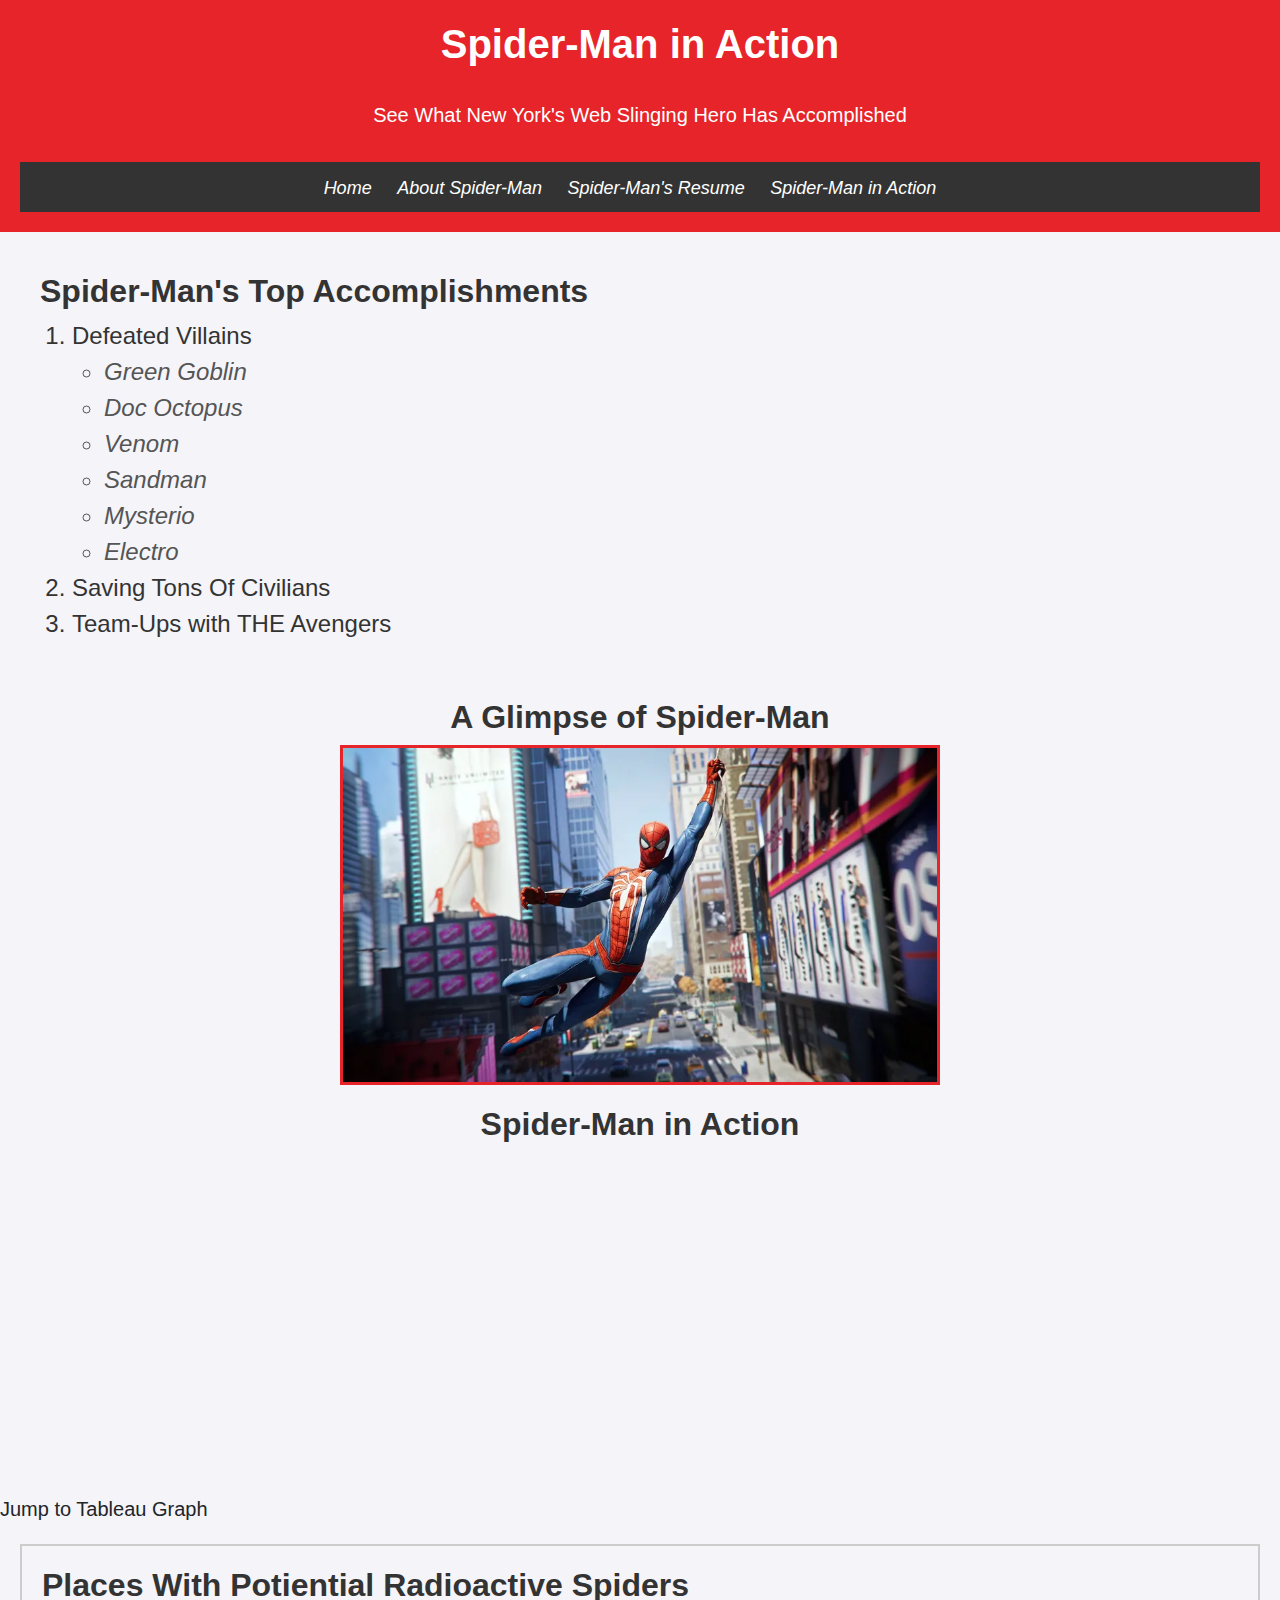
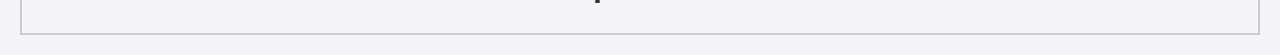
<file: startbootstrap-clean-blog-gh-pages/meinaction.html>
<!DOCTYPE html>
<html lang="en">
<head>
    <meta charset="UTF-8">
    <meta name="viewport" content="width=device-width, initial-scale=1.0">
    <title>Spider-Man in Action</title>
    <!-- Correcting path to CSS files inside the css folder -->
    <link rel="stylesheet" href="css/styles.css">
    <link rel="stylesheet" href="css/spiderman.css">
</head>
<body>
    <!-- Custom Background -->
    <div id="header">
        <h1>Spider-Man in Action</h1>
        <p>See What New York's Web Slinging Hero Has Accomplished</p>
        <div id="nav">
    <ul>
        <li><a href="index.html">Home</a></li>
        <li><a href="about.html">About Spider-Man</a></li>
        <li><a href="resume.html">Spider-Man's Resume</a></li>
        <li><a href="spiderman-action.html">Spider-Man in Action</a></li> <!-- Current page link -->
    </ul>
</div>
    </div>

    <!-- Ordered List with Embedded Unordered List -->
    <div id="lists">
        <h2>Spider-Man's Top Accomplishments</h2>
        <ol>
            <li>Defeated Villains
                <ul>
                    <li>Green Goblin</li>
                    <li>Doc Octopus</li>
                    <li>Venom</li>
                    <li>Sandman</li>
                    <li>Mysterio</li>
                    <li>Electro</li>
                    
                </ul>
            </li>
            <li>Saving Tons Of Civilians</li>
            <li>Team-Ups with THE Avengers</li>
        </ol>
    </div>

    <!-- Embedded Image -->
    <div id="image">
        <h2>A Glimpse of Spider-Man</h2>
        <img src="spiderman.jpg" alt="Spider-Man swinging through the city" width="600">
    </div>

    <!-- Embedded YouTube Video -->
    <div id="video">
        <h2>Spider-Man in Action</h2>
       <iframe width="560" height="315" src="https://www.youtube.com/embed/hvACHvnVCbw?si=3WM0ocmP0CuBt3BQ" 
title="Spider-Man Video" frameborder="0" allowfullscreen></iframe>
    </div>

    <!-- Anchor Link -->
    <a href="#graph">Jump to Tableau Graph</a>

    <!-- Placeholder for Tableau Graph -->
    <div id="graph">
        <h2>Places With Potiential Radioactive Spiders</h2>
      <div class='tableauPlaceholder' id='viz1734138203495' style='position: relative'><noscript><a href='#'><img alt='Best place in the world to find radioactive spiders(Choose a country to see more details) ' src='https:&#47;&#47;public.tableau.com&#47;static&#47;images&#47;Sp&#47;Spiderman_17341377840790&#47;Spiderman&#47;1_rss.png' style='border: none' /></a></noscript><object class='tableauViz'  style='display:none;'><param name='host_url' value='https%3A%2F%2Fpublic.tableau.com%2F' /> <param name='embed_code_version' value='3' /> <param name='site_root' value='' /><param name='name' value='Spiderman_17341377840790&#47;Spiderman' /><param name='tabs' value='no' /><param name='toolbar' value='yes' /><param name='static_image' value='https:&#47;&#47;public.tableau.com&#47;static&#47;images&#47;Sp&#47;Spiderman_17341377840790&#47;Spiderman&#47;1.png' /> <param name='animate_transition' value='yes' /><param name='display_static_image' value='yes' /><param name='display_spinner' value='yes' /><param name='display_overlay' value='yes' /><param name='display_count' value='yes' /><param name='language' value='en-US' /><param name='filter' value='publish=yes' /></object></div>                <script type='text/javascript'>                    var divElement = document.getElementById('viz1734138203495');                    var vizElement = divElement.getElementsByTagName('object')[0];                    vizElement.style.width='1000px';vizElement.style.height='827px';                    var scriptElement = document.createElement('script');                    scriptElement.src = 'https://public.tableau.com/javascripts/api/viz_v1.js';                    vizElement.parentNode.insertBefore(scriptElement, vizElement);                </script>
    </div>
</body>
</html>
</file>
<file: startbootstrap-clean-blog-gh-pages/css/spiderman.css>
/* Set custom background color */
body {
    background-color: #f4f4f9;
    font-family: Arial, sans-serif;
    color: #333;
    margin: 0;
    padding: 0;
}

/* Header styling */
#header {
    background-color: #e62429; /* Spider-Man red */
    color: white;
    text-align: center;
    padding: 20px;
}

/* List styling */
#lists {
    margin: 20px;
    padding: 20px;
}

ol {
    font-size: 1.2em;
}

ul {
    font-style: italic;
    color: #555;
}

/* Image styling */
#image {
    text-align: center;
    margin: 20px;
}

img {
    border: 3px solid #e62429;
}

/* Video styling */
#video {
    text-align: center;
    margin: 20px;
}

/* Graph styling */
#graph {
    margin: 20px;
    padding: 20px;
    border: 2px solid #ccc;
}
#nav {
    background-color: #333;
    text-align: center;
    padding: 10px;
}

#nav ul {
    list-style-type: none;
    margin: 0;
    padding: 0;
}

#nav ul li {
    display: inline;
    margin-right: 20px;
}

#nav ul li a {
    color: white;
    text-decoration: none;
    font-size: 18px;
}

#nav ul li a:hover {
    text-decoration: underline;
}
</file>
